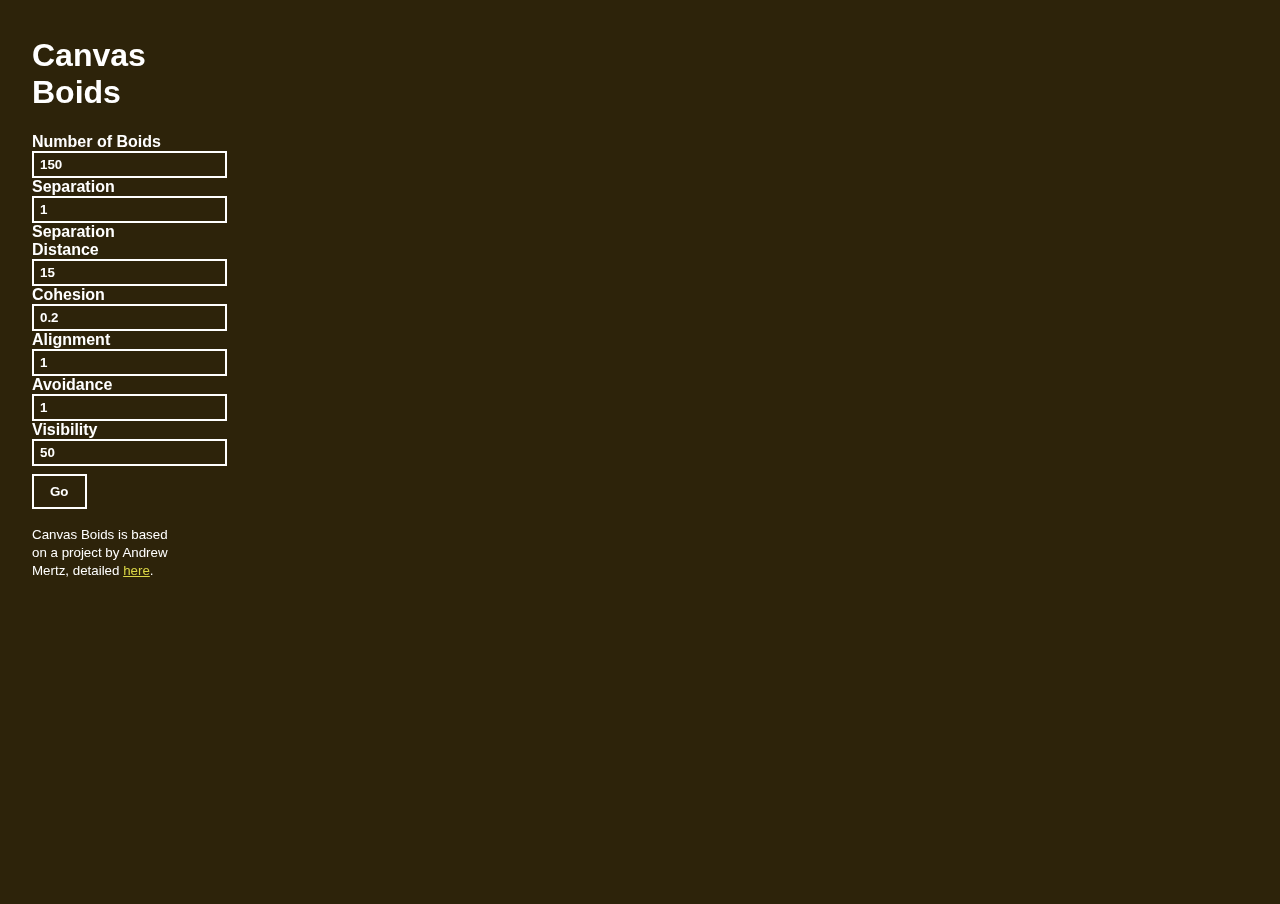
<file: index.html>
<!doctype html>

<html>
<head>
    <link rel="stylesheet" href="demo.css" />
    <script type="text/javascript" src="swarm.js"></script>
    <script type="text/javascript" src="lib/jquery-1.7.1.min.js"></script>
    <script type="text/javascript" src="lib/tooltipsy.min.js"></script>
    <script type="text/javascript" src="demo.js"></script>
</head>
<body>
    <div id="sidebar">
        <h1>Canvas Boids</h1>
        <div id="controls">
            <label for="number-boids">Number of Boids</label>
            <input title="This is the number of little dots that will 
              participate in the simulation. Note: setting this 
              number too high can slow things to a crawl."
               type="text" name="number-boids" id="number-boids" />
            
            <label for="separation">Separation</label>
            <input 
                title="How hard the boids try not to hit one another." 
                type="text" name="separation" id="separation" />
            
            <label for="separation-dist">Separation Distance</label>
            <input title="The distance the boids try to maintain 
               from one another."
                type="text" name="separation-dist" id="separation-dist" />
            
            <label for="cohesion">Cohesion</label>
            <input title="How hard the boids try to group together." 
                type="text" name="cohesion" id="cohesion" />
            
            <label for="alignment">Alignment</label>
            <input title="How conformist the boids are, moving in the 
               same direction."
                type="text" name="alignment" id="alignment" />
            
            <label for="avoidance">Avoidance</label>
            <input title="How hard the boids try to stay within 
               the window."
                type="text" name="avoidance" id="avoidance" />
            
            <label for="visibility">Visibility</label>
            <input title="How far the boids can 'see' around them."
                type="text" name="visibility" id="visibility" />
            
            <br /><button id="go-stop">Go</button>
        </div>
        <p><small>Canvas Boids is based on a project by Andrew Mertz, detailed
        <a href="http://castle.eiu.edu/mathcs/ICTM2011.pdf">here</a>.
        </small></p>
    </div>
    
    <div id="display">
        <canvas id="canvas" width="600" height="300"></canvas>
    </div>
</body>
</html>
</file>
<file: demo.css>
body {
    background: #2D230A;
    font-family: sans-serif;
    margin: 0;
    overflow: hidden;
    padding: 0;
}
label {
    display: block;
}
#sidebar {
    color: #fff;
    margin-left: 16px;
    padding: 16px;
    position: fixed;
    max-width: 150px;
}
#sidebar a {
    color: #DBD646;
}
#controls {
    font-weight: bold;
}
#controls input {
    background: none;
    border: 2px solid #fff;
    color: #fff;
    font-weight: bold;
    padding: 4px 6px;
}
#controls button {
    background: none;
    border: 2px solid #fff;
    color: #fff;
    font-weight: bold;
    margin-top: 8px;
    padding: 8px 16px;
}
.tooltipsy {
    background-color: #DBD646;
    border: 2px solid #fff;
    -moz-box-shadow: 0 0 10px rgba(0, 0, 0, .5);
    -webkit-box-shadow: 0 0 10px rgba(0, 0, 0, .5);
    box-shadow: 0 0 10px rgba(0, 0, 0, .5);
    color: #303030;
    max-width: 200px;
    padding: 16px;
    text-shadow: none;
}
</file>
